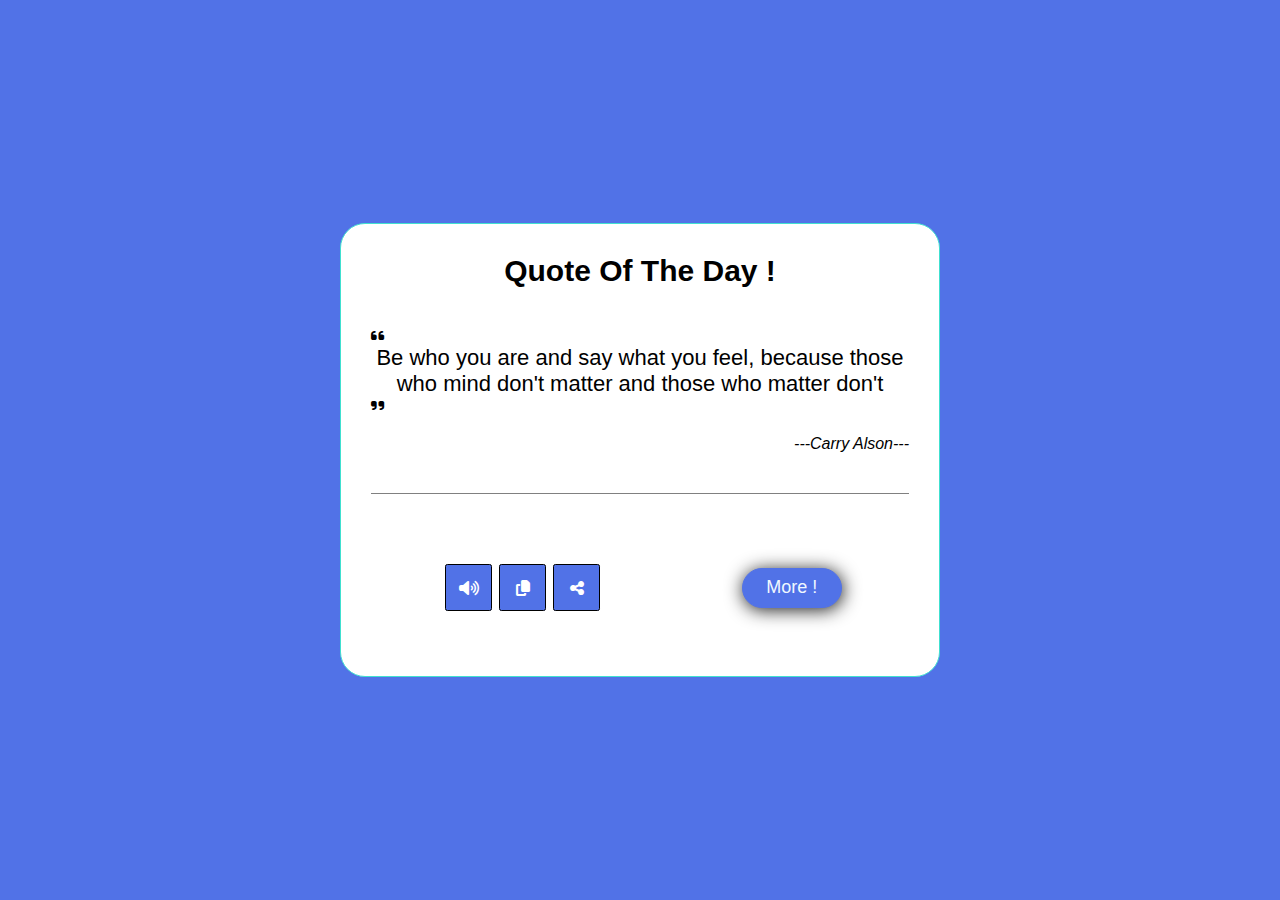
<file: randomQuote/index.html>
<!DOCTYPE html>
<html lang="en">
  <head>
    <meta charset="UTF-8" />
    <meta http-equiv="X-UA-Compatible" content="IE=edge" />
    <meta name="viewport" content="width=device-width, initial-scale=1.0" />
    <title>Document</title>
    <link rel="stylesheet" href="style.css" />
    <link
      rel="stylesheet"
      href="https://cdnjs.cloudflare.com/ajax/libs/font-awesome/6.1.1/css/all.min.css"
    />
  </head>
  <body>
    <div class="warper">
      <header>Quote Of The Day !</header>
      <div class="content">
        <div class="quotearea">
          
            <i class="fas fa-quote-left"></i> <p class="quote" >Be who you are and say what you
            feel, because those who mind don't matter and those who matter don't</p>
            <i class="fas fa-quote-right"></i>
          

          <div class="author">
          <span>---</span>
          <div class="name">Carry Alson</div>
          <span>---</span>

        </div><hr></div>
        <div class="btn">
          <div class="features">
            <ul>
              <li class="sound"><i class="fas fa-volume-up"></i></li>
              <li class="copy"><i class="fas fa-copy"></i></li>
              <li class="share"><i class="fas fa-share-alt"></i></li>
            </ul>
            <button id="btnc">More !</button>
          </div>
        </div>
      </div>
    </div>
    <script src="script.js"></script>
  </body>
</html>
</file>
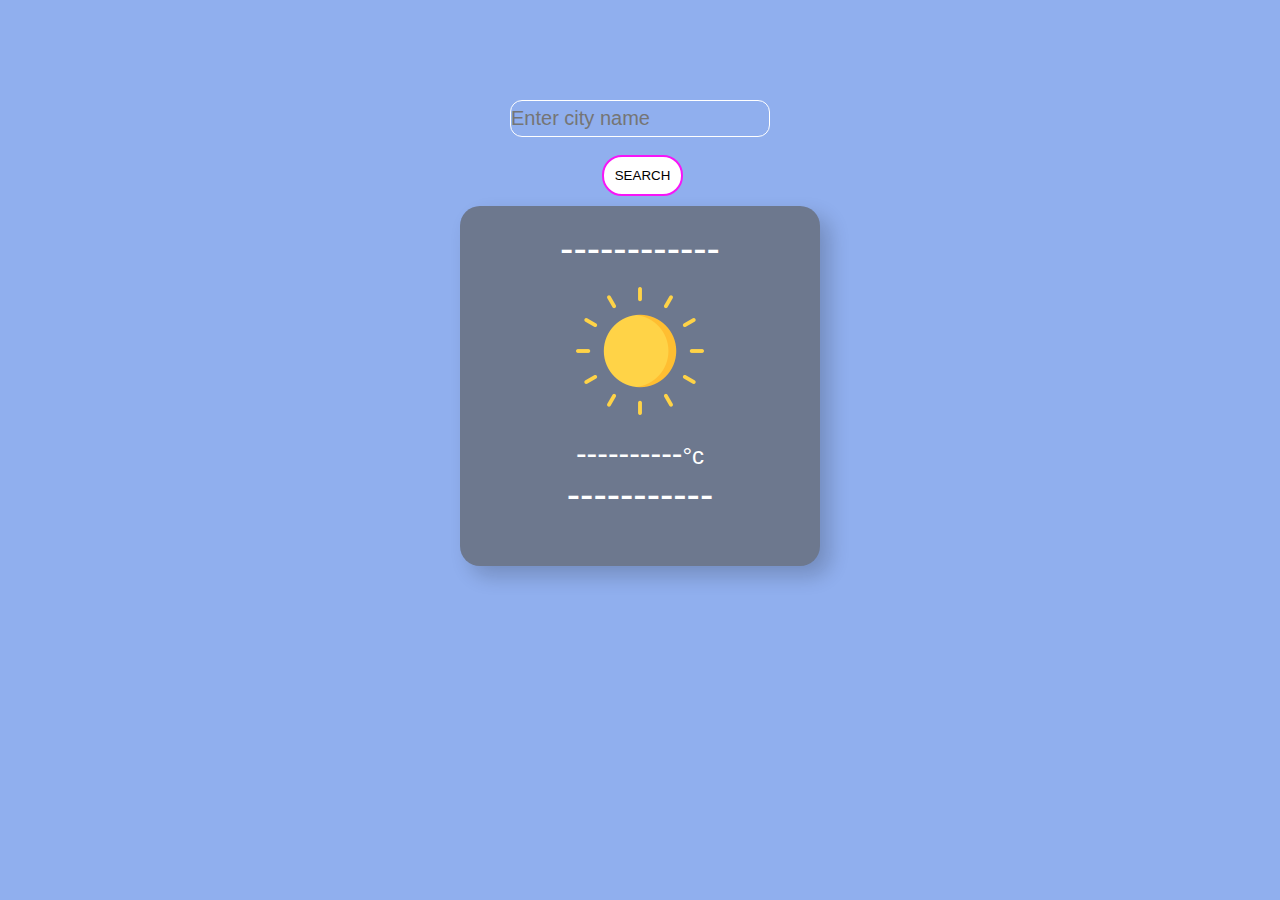
<file: weatherApp/index.html>
<!DOCTYPE html>
<html lang="en">
<head>
    <meta charset="UTF-8">
    <meta http-equiv="X-UA-Compatible" content="IE=edge">
    <meta name="viewport" content="width=device-width, initial-scale=1.0">
    <link rel="stylesheet" href="style.css">
    <title>Weather App</title>
</head>
<body>
<div class="main-container">
    <form action="" id="search-form">
    <input type="text" name="city" id="search-input" placeholder="Enter city name">
   <br>
    <button type="submit" id="search-button">Search</button>



<main id="app-container">
    <div id="location">
        <p>------------</p>
    </div>
     <div id="temp">
        <img id="temp-icon" src="icons/sun.png" alt="">
     
    <p><span id="temp-value">----------</span><span id="temp-unit">&#176c</span></p>
    </div>
    <div id="climate">
        <p>-----------</p>
    </div>
</main>

</div>
















</form>


    <script src="script.js"></script>

</body>
</html>
</file>
<file: randomQuote/style.css>
@import url('https://fonts.googleapis.com/css2?family=ABeeZee&family=Montserrat+Alternates&family=Roboto+Flex:opsz,wght@8..144,100&display=swap');


*{
    margin: 0;
padding: 0;
box-sizing: border-box;
font-family: 'Franklin Gothic Medium', 'Arial Narrow', Arial, sans-serif;
}
body{
    display: flex;
align-items: center;
justify-content: center;
min-height: 100vh;
background-color: #5172e7;
}
.warper{
    width: 600px;
    background: #FFFF;
    border: 1px solid turquoise;
    padding: 30px;
    border-radius: 25px 25px 25px;
}
.warper header{
    font-size: 30px;
    font-weight: 600;
    text-align: center;
}
.warper .content{
    margin: 35px 0px;
}
.content .quotearea{
    justify-content: center;
}
.quotearea i{
    font-size: 15px;


}
.quotearea i:first-child{
    margin: 5px 15px 0 0;
}
.quotearea i:last-child{
    margin: 0 0 5px 15px;
    display: flex;
    align-items: flex-end;
}
.quotearea .quote{
    font-size: 22px;
    text-align: center;
    word-wrap: break-word; }
.content .author {
    display: flex;
    margin-top: 20px;
    justify-content: flex-end;
  font-family: monospace;
  font-style: italic;
}
.warper button{
    border: 1px solid #5172e7;
    width: 100px;
    height: 40px;
    background-color: #5172e7;
    font-size: 18px;
    color: aliceblue;

    border-radius: 30px;
    box-shadow: 1px 2px 18px #1e1e1e;
}
.btn .features{
    display: flex;
    margin-top: 40px;
align-items: center;    justify-content: space-around;
}
.features ul{
display: flex;

}
.features ul li{
    /* text-decoration: none;
    list-style: none;
    margin-top: 30px;
    position: relative;
    width: 47px;
    height: 47px;
    display: flex;
    margin-left: 7px;
    justify-content: center;
    align-items: center;
    border-radius: 5%;
    border: 1px solid blue; */


    position: relative;
    background-color: #5172e7;
    border: none;
    color: #FFFFFF;
    list-style: none;
    margin-top: 30px;
    position: relative;
    width: 47px;
    height: 47px;
    display: flex;
    margin-left: 7px;
    justify-content: center;
    align-items: center;
    border-radius: 5%;
border:  1px solid black;
    -webkit-transition-duration: 0.4s; /* Safari */
    transition-duration: 0.4s;
    text-decoration: none;
    overflow: hidden;
    cursor: pointer;


}
hr{
    margin-top: 40px;
    height:1px;border-width:0;color:gray;background-color:gray}
    
    button{
        /* margin-top: 30px;
        position: relative;
        border: none;
        outline: none; */

        position: relative;
        background-color: #5172e7;
        border: none;
        color: #FFFFFF;
        list-style: none;
        margin-top: 30px;
        position: relative;
        
        display: flex;
        margin-left: 7px;
        justify-content: center;
        align-items: center;
        border-radius: 5%;
    border:  1px solid black;
        -webkit-transition-duration: 0.4s; /* Safari */
        transition-duration: 0.4s;
        text-decoration: none;
        overflow: hidden;
        cursor: pointer;





    }
    @media only screen and (max-width: 600px) {
       .warper {
margin: 12px;     }
      }
</file>
<file: weatherApp/style.css>
*{
    box-sizing: border-box;
    margin: 0;
    padding: 0;
}
body{
   
    background: #90afee;
}
.main-container{
    display: block;
}
#search-form{
    display: flex;
    flex-direction: column;
    justify-content: center;
    align-items: center;
    margin-top: 100px;
}
#temp{
    text-align: center;

}
#temp #temp-unit{
  
    font-family: 'Lucida Sans', 'Lucida Sans Regular', 'Lucida Grande', 'Lucida Sans Unicode', Geneva, Verdana, sans-serif;
font-size: 1.5rem;
color: #fff;
}
#temp #temp-value{
  
    font-family: 'Lucida Sans', 'Lucida Sans Regular', 'Lucida Grande', 'Lucida Sans Unicode', Geneva, Verdana, sans-serif;
font-size: 2rem;
color: #fff;
}
#climate{
  
    font-family: 'Lucida Sans', 'Lucida Sans Regular', 'Lucida Grande', 'Lucida Sans Unicode', Geneva, Verdana, sans-serif;
font-size: 2.5rem;
color: #fff;
text-align: center;
}
#location{
  
    font-family: 'Lucida Sans', 'Lucida Sans Regular', 'Lucida Grande', 'Lucida Sans Unicode', Geneva, Verdana, sans-serif;
font-size: 2.5rem;
color: #fff;
text-align: center;
}
#temp-icon{
    margin: 1rem;
    width: 40%;
    height: auto;
}
main{
    padding: 20px;
    margin-top: 10px;
    background-color: #6d788e;
    border-radius: 20px;
    height: 360px;
    width: 360px;
    display: block;
    margin-left: auto;
    margin-right: auto;
    box-shadow: 10px 10px 20px 0px rgba(12,12,012,0.2);
}
#search-button{
    margin-left: 5px;
    color: #6d788e;
    text-decoration: none;
    background:white;
    color: black;
    border-radius: 20px;
    margin-left: 5xp;
    padding: 11px;
    
    border: 2px solid #f715f7;
    text-transform: uppercase;
}
#search-button:hover{
    background: #971547;
    color: #fff;
    border: 2px solid #fcfcfc;
transition: all 0.5s ease 0s;
}
#search-input{
    width: 260px;
    overflow: hidden;
    font-size: 20px;
    color: white;
    background: none;
    border: 1px solid white;
    border-radius: 12px;
height: 37px;
    
}
</file>
